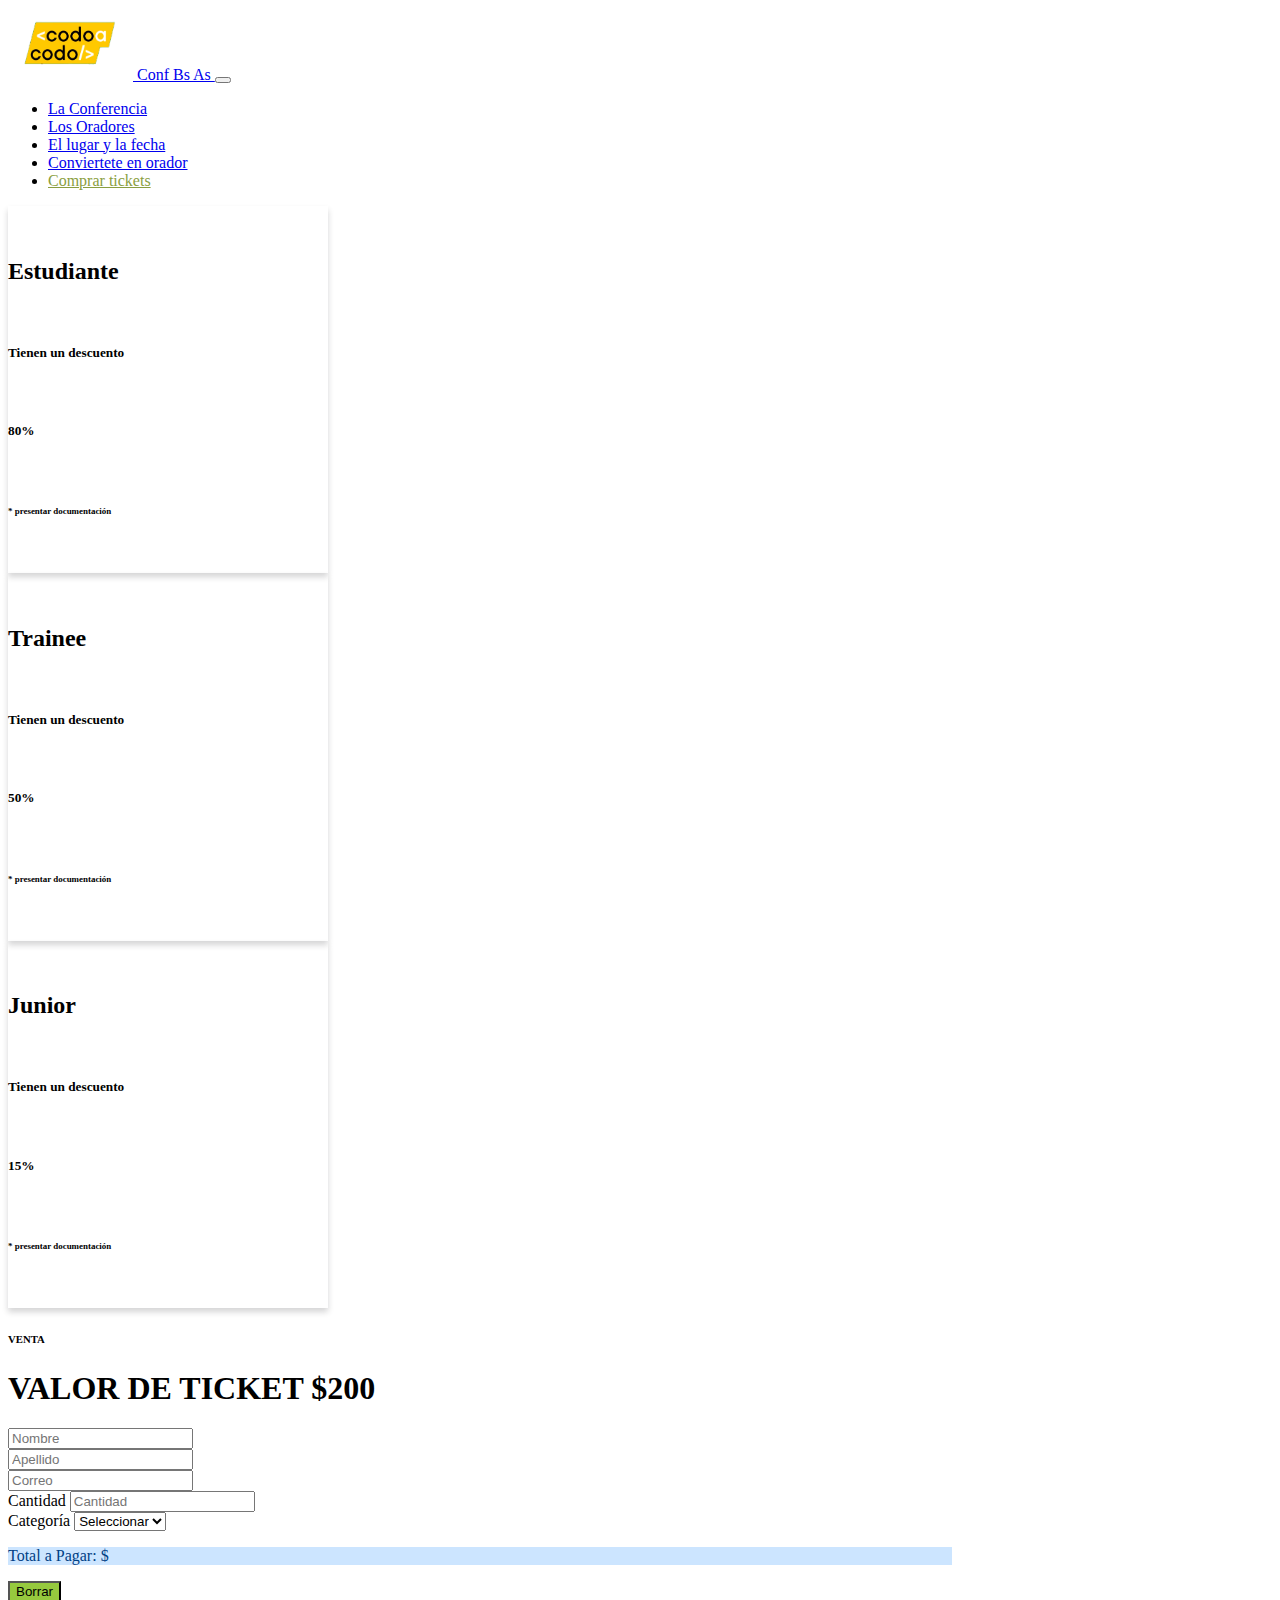
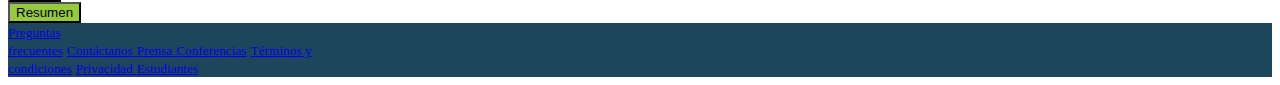
<file: integradorJS.html>
<!doctype html>
<html lang="en">

<head>
  <title>Integrador JavaScript</title>
  <!-- Required meta tags -->
  <meta charset="utf-8">
  <meta name="viewport" content="width=device-width, initial-scale=1, shrink-to-fit=no">

  <!-- Bootstrap CSS v5.2.1 -->
  <link href="https://cdn.jsdelivr.net/npm/bootstrap@5.2.1/dist/css/bootstrap.min.css" rel="stylesheet"
    integrity="sha384-iYQeCzEYFbKjA/T2uDLTpkwGzCiq6soy8tYaI1GyVh/UjpbCx/TYkiZhlZB6+fzT" crossorigin="anonymous">
  <!--<link rel="stylesheet" href="css/integradorJS.css">-->
  <link rel="stylesheet" href="css/integrador.css">
</head>

<body>
  <header>
    <nav class="navbar navbar-expand-md bg-dark navbar-dark p-2">
      <div>
        <a class="navbar-brand" href="https://aulasvirtuales.bue.edu.ar/login/index.php">
          <img src="imagenes/codoacodo.png" width="125" alt="LogoCodo">
          Conf Bs As
        </a>
          <button class="navbar-toggler" type="button" data-bs-toggle="collapse" data-bs-target="#navbarSupportedContent" 
            aria-controls="navbarSupportedContent" aria-expanded="false" aria-label="Toggle navigation">
            <span class="navbar-toggler-icon"></span>
          </button>
      </div>
      <div class="collapse navbar-collapse flex-grow-1 text-start" id="navbarSupportedContent">
        <ul class="navbar-nav ms-auto mx-5">
          <li class="nav-item">
            <a class="nav-link" href="#">La Conferencia</a>
          </li>
          <li class="nav-item">
            <a class="nav-link" href="#">Los Oradores</a>
          </li>
          <li class="nav-item">
            <a class="nav-link" href="#">El lugar y la fecha</a>
          </li>
          <li class="nav-item">
            <a class="nav-link active" href="#">Conviertete en orador</a>
          </li>
          <li class="nav-item">
            <a class="nav-link comprarTickets " href="#">Comprar tickets</a>
          </li>
        </ul>
      </div>
    </nav>
  </header>
  <main>
    <div class="container">
      <div class="row mt-4 justify-content-center">
        <div class="card text-center rounded-0 p-3 me-2 zoom" style="width: 20rem; border-color: blue">
          <div class="card-body">
            <h2 class="card-title">Estudiante</h2><br>
            <h5 class="card-text">Tienen un descuento</h5><br>
            <h5>80%</h5><br>
            <h6 class="card-text"><small class="text-muted">* presentar documentación</small></h6>
          </div>
        </div>
        <div class="card text-center rounded-0 p-3 me-2 zoom" style="width: 20rem; border-color: green;">
          <div class="card-body">
            <h2 class="card-title">Trainee</h2><br>
            <h5 class="card-text">Tienen un descuento</h5><br>
            <h5>50%</h5><br>
            <h6 class="card-text"><small class="text-muted">* presentar documentación</small></h6>
          </div>
        </div>
        <div class="card text-center rounded-0 p-3 me-2 zoom" style="width: 20rem; border-color: rgb(128, 98, 0);">
          <div class="card-body">
            <h2 class="card-title">Junior</h2><br>
            <h5 class="card-text">Tienen un descuento</h5><br>
            <h5>15%</h5><br>
            <h6 class="card-text"><small class="text-muted">* presentar documentación</small></h6>
          </div>
        </div>
      </div>
      <div class="py-4 text-center">
        <h6>VENTA</h6>
        <h1>VALOR DE TICKET $200</h1>
      </div>
      <!--<div class="container" >-->
      <!--<div class="container-fluid justify-content-center">-->
      <div class="container">
        <form id="formulario" action="#" method="post">
          <div class="row d-flex mb-2 justify-content-center">
            <div class="row mb-3 me-2" style="width: 38.5%;">
              <input type="text" name="" id="nombre" class="form-control" placeholder="Nombre" required>
            </div>
            <div class="row mb-3" style="width: 38.5%;">
              <input type="text" name="" id="apellido" class="form-control" placeholder="Apellido" required>
            </div>
          </div>
          <div class="row mb-3 justify-content-center">
            <div class="row mb-3" style="width: 76.5%;">
              <input type="email" name="" id="email" class="form-control" placeholder="Correo" required>
            </div>
          </div>
          <div class="row d-flex mb-2 justify-content-center">
            <div class="row mb-4 me-2" style="width: 38.5%;">
              <label for="" class="form-label">Cantidad</label>
              <input type="number" name="" id="cantidad" class="form-control" placeholder="Cantidad"
              onchange= required>
            </div>
            <div class="row mb-4" style="width: 38.5%;">
              <label for="" class="form-label">Categoría</label>
              <select class="form-select" id="categoria" name="seleccion">
                <option>Seleccionar</option>
                <option>Estudiantes</option>
                <option>Trainee</option>
                <option>Junior</option>
              </select>
            </div>
          </div>
          <div class="row d-flex justify-content-center mb-4">
            <div class="ps-0 pe-0 rounded border"
              style="width: 74.7%; background-color: #CCE5FF; border-color: #9ADAFF;">
              <p id="totalPagar" style="color: #004085" class="pt-2 pb-2 ps-4 pe-4 m-0">Total a Pagar: $ </p>
            </div>
          </div>
          <div class="row d-flex justify-content-center mb-3">
            <div class="ps-0" style="width: 38.5%;">
              <button id="botonBorrar" class="btn btn-success w-100 border-0" type="button"
                style="background-color: #96C93E;" onclick="limpiarFormulario()" >Borrar</button>
            </div>
            <div class="row mb-3 me-2" style="width: 38.5%;">
              <button id="botonResumen" class="btn btn-success w-100 border-0" type="button"
                style="background-color: #96C93E;" onclick="totalPagar()">Resumen</button>
            </div>
          </div>
        </form>
      </div>
    </div>
  </main>
  <footer class="row">
    <div class="col-12 p-0">
      <nav class="navbar navbar-expand-lg navbar-light bg-gradient d-flex justify-content-evenly text-center px-5"
        style="background-color: #1D465C;">
        <a class="nav-link active text-white" aria-current="page" href="#"> <small> Preguntas<br> frecuentes</small></a>
        <a class="nav-link text-white" href="#"> <small>Contáctanos</small> </a>
        <a class="nav-link text-white" href="#"> <small>Prensa</small> </a>
        <a class="nav-link text-white" href="#"> <small>Conferencias</small></a>
        <a class="nav-link text-white" href="#"> <small>Términos y<br>condiciones</small></a>
        <a class="nav-link text-white" href="#"> <small>Privacidad</small> </a>
        <a class="nav-link text-white" href="#"> <small>Estudiantes</small></a>
      </nav>
      <!--
    <nav class="navbar navbar-expand-md colorNavbar navbar-dark p-2">
      <a class="navbar-brand" href="#"></a>
      <button class="navbar-toggler" type="button" data-bs-toggle="collapse" data-bs-target="#navbarNavDropdown" 
        aria-controls="navbarNavDropdown" aria-expanded="false" aria-label="Toggle navigation">
        <span class="navbar-toggler-icon"></span>
      </button>
      <div class="collapse navbar-collapse" id="navbarNavDropdown">
        <a class="nav-link active" href="#">Preguntas<br>Frecuentes</a>
        <ul class="navbar-nav mx-auto mb-2">
          <li class="nav-item ">
            <a class="nav-link active" href="#">Preguntas<br>Frecuentes</a>
          </li>
          <li class="nav-item py-2">
            <a class="nav-link active" href="#">Contáctanos</a>
          </li>
          <li class="nav-item py-2">
            <a class="nav-link active" href="#">Prensa</a>
          </li>
          <li class="nav-item py-2">
            <a class="nav-link active" href="#">Conferencias</a>
          </li>
          <li class="nav-item">
            <a class="nav-link active" href="#">Terminos y<br>Condiciones</a>
          </li>
          <li class="nav-item py-2">
            <a class="nav-link active" href="#">Conferencias</a>
          </li>
          <li class="nav-item py-2">
            <a class="nav-link active" href="#">Privacidad</a>
          </li>
          <li class="nav-item py-2">
            <a class="nav-link active" href="#">Estudiantes</a>
          </li>
        </ul>-->
    </div>
    </nav>
    </div>
  </footer>
  <!-- Bootstrap JavaScript Libraries -->
  <script src="js/integradorJS.js"></script>

  <script src="https://cdn.jsdelivr.net/npm/@popperjs/core@2.11.6/dist/umd/popper.min.js"
    integrity="sha384-oBqDVmMz9ATKxIep9tiCxS/Z9fNfEXiDAYTujMAeBAsjFuCZSmKbSSUnQlmh/jp3" crossorigin="anonymous">
    </script>

  <script src="https://cdn.jsdelivr.net/npm/bootstrap@5.2.1/dist/js/bootstrap.min.js"
    integrity="sha384-7VPbUDkoPSGFnVtYi0QogXtr74QeVeeIs99Qfg5YCF+TidwNdjvaKZX19NZ/e6oz" crossorigin="anonymous">
    </script>
</body>

</html>
</file>
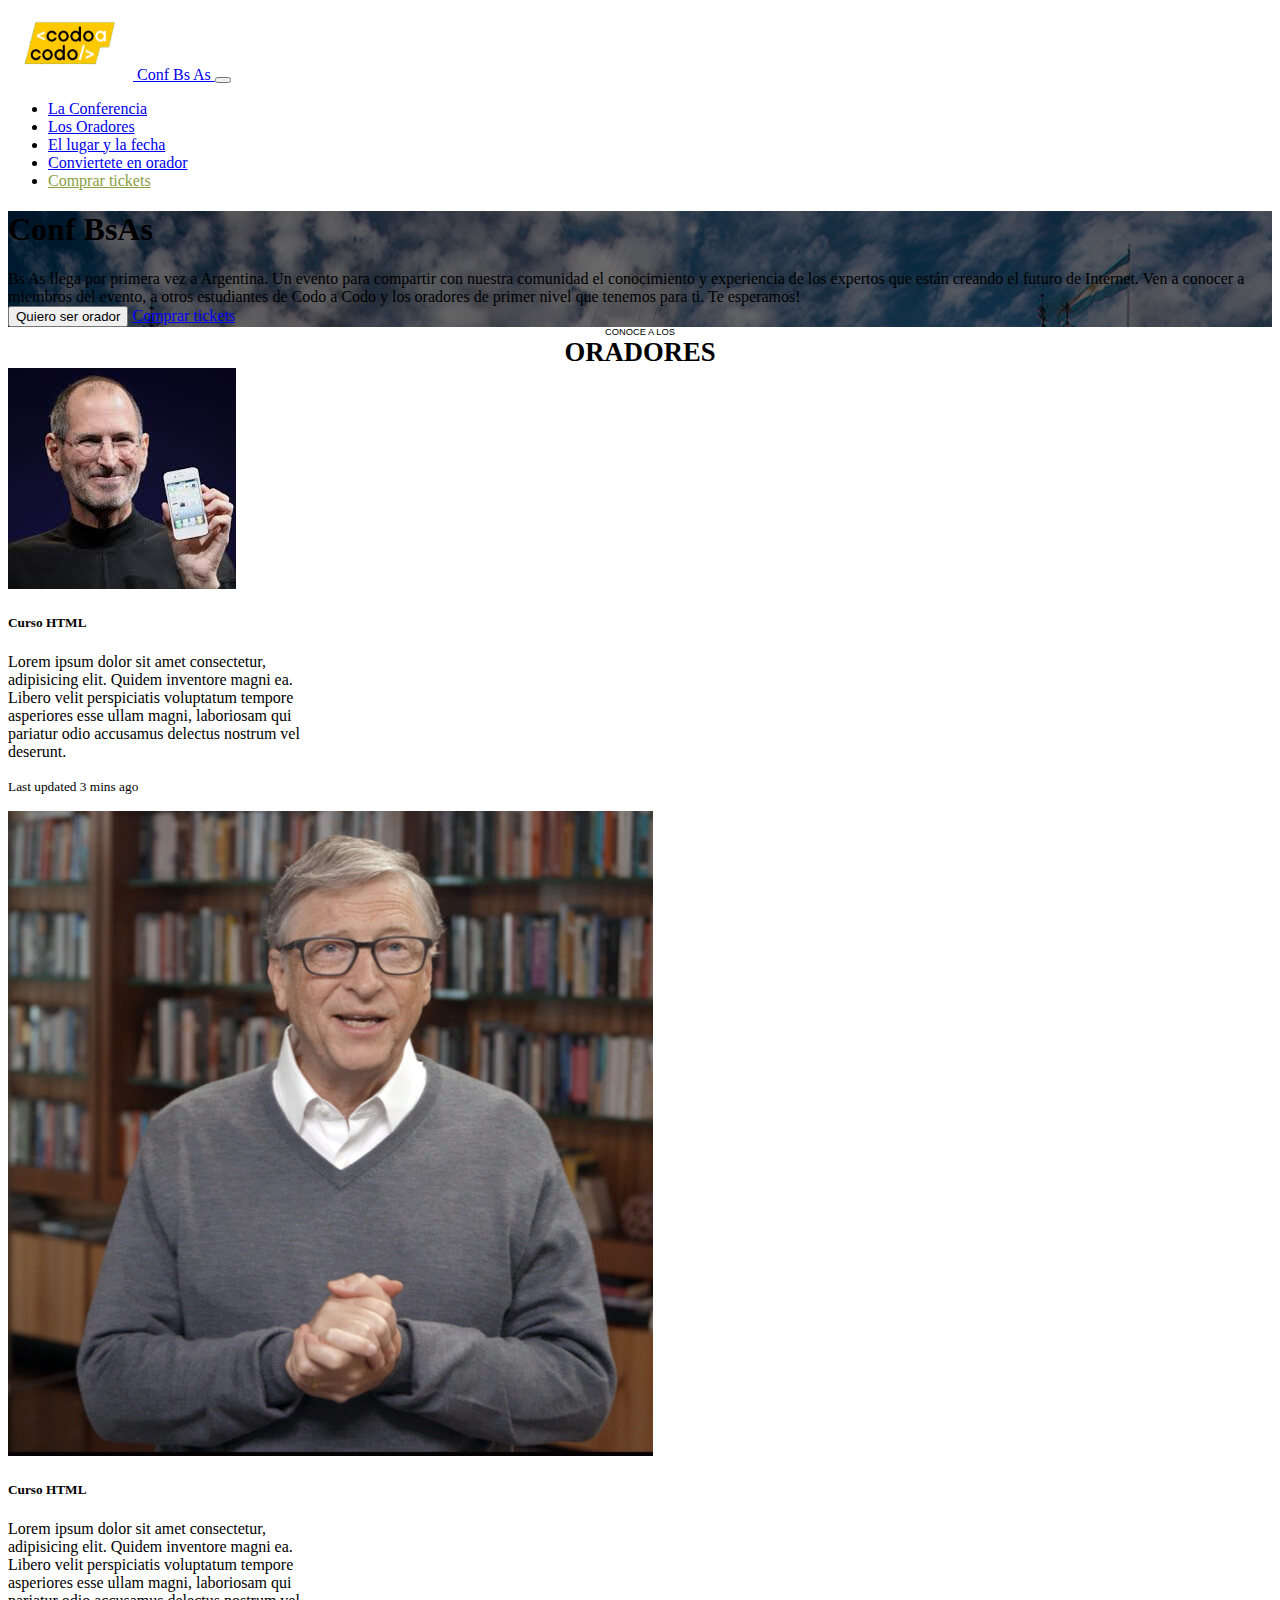
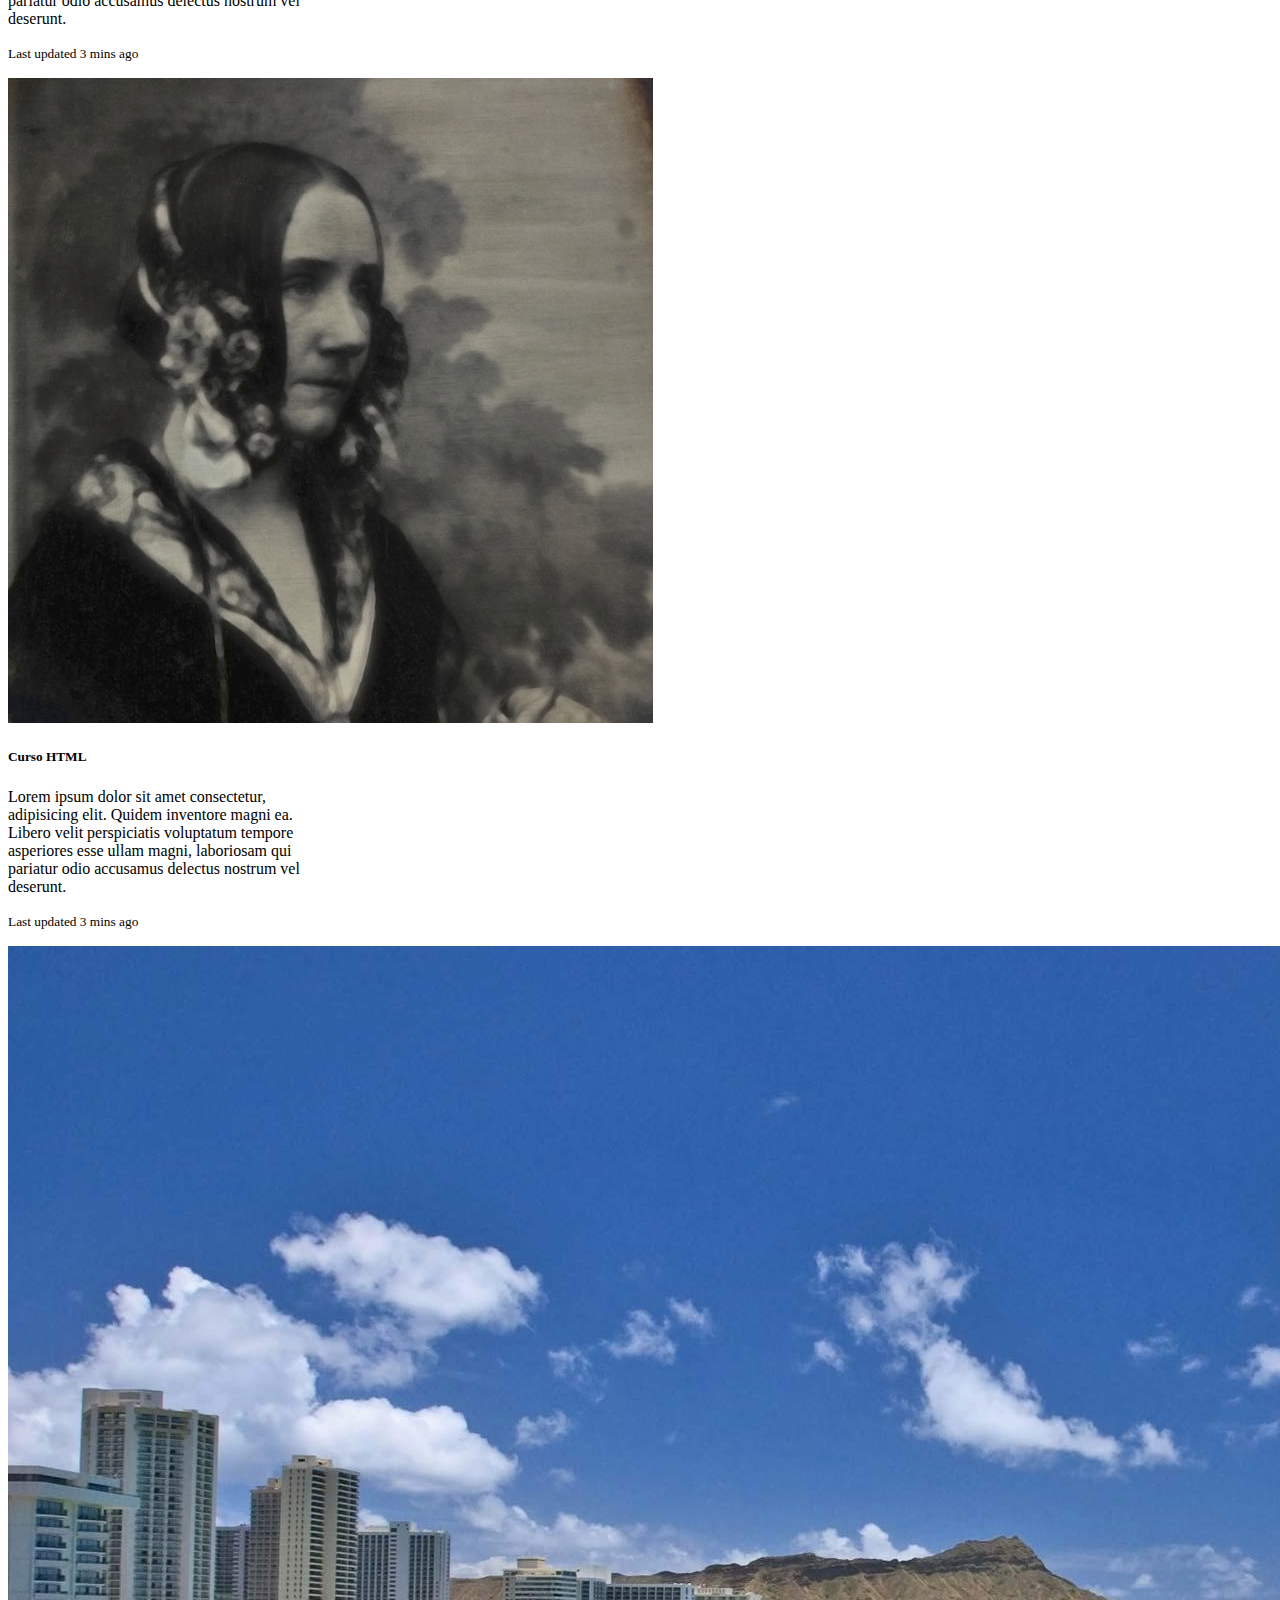
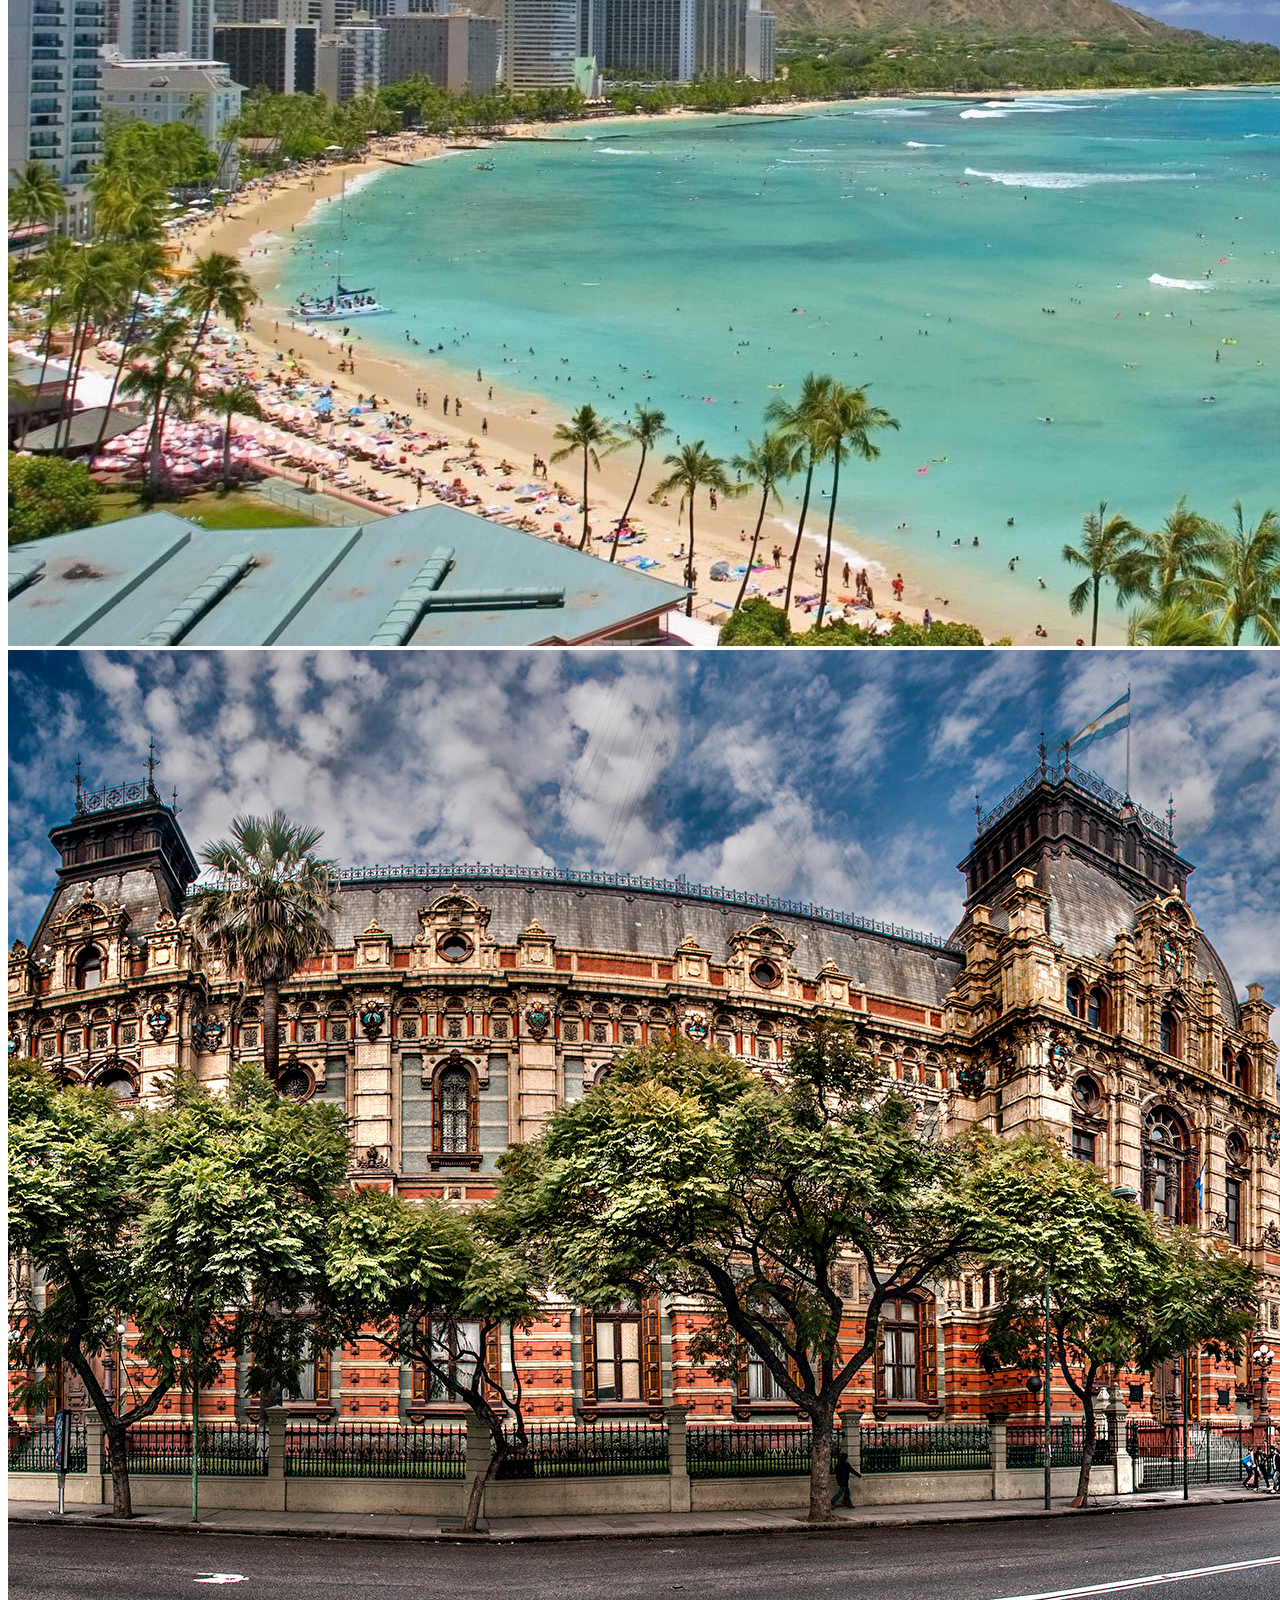
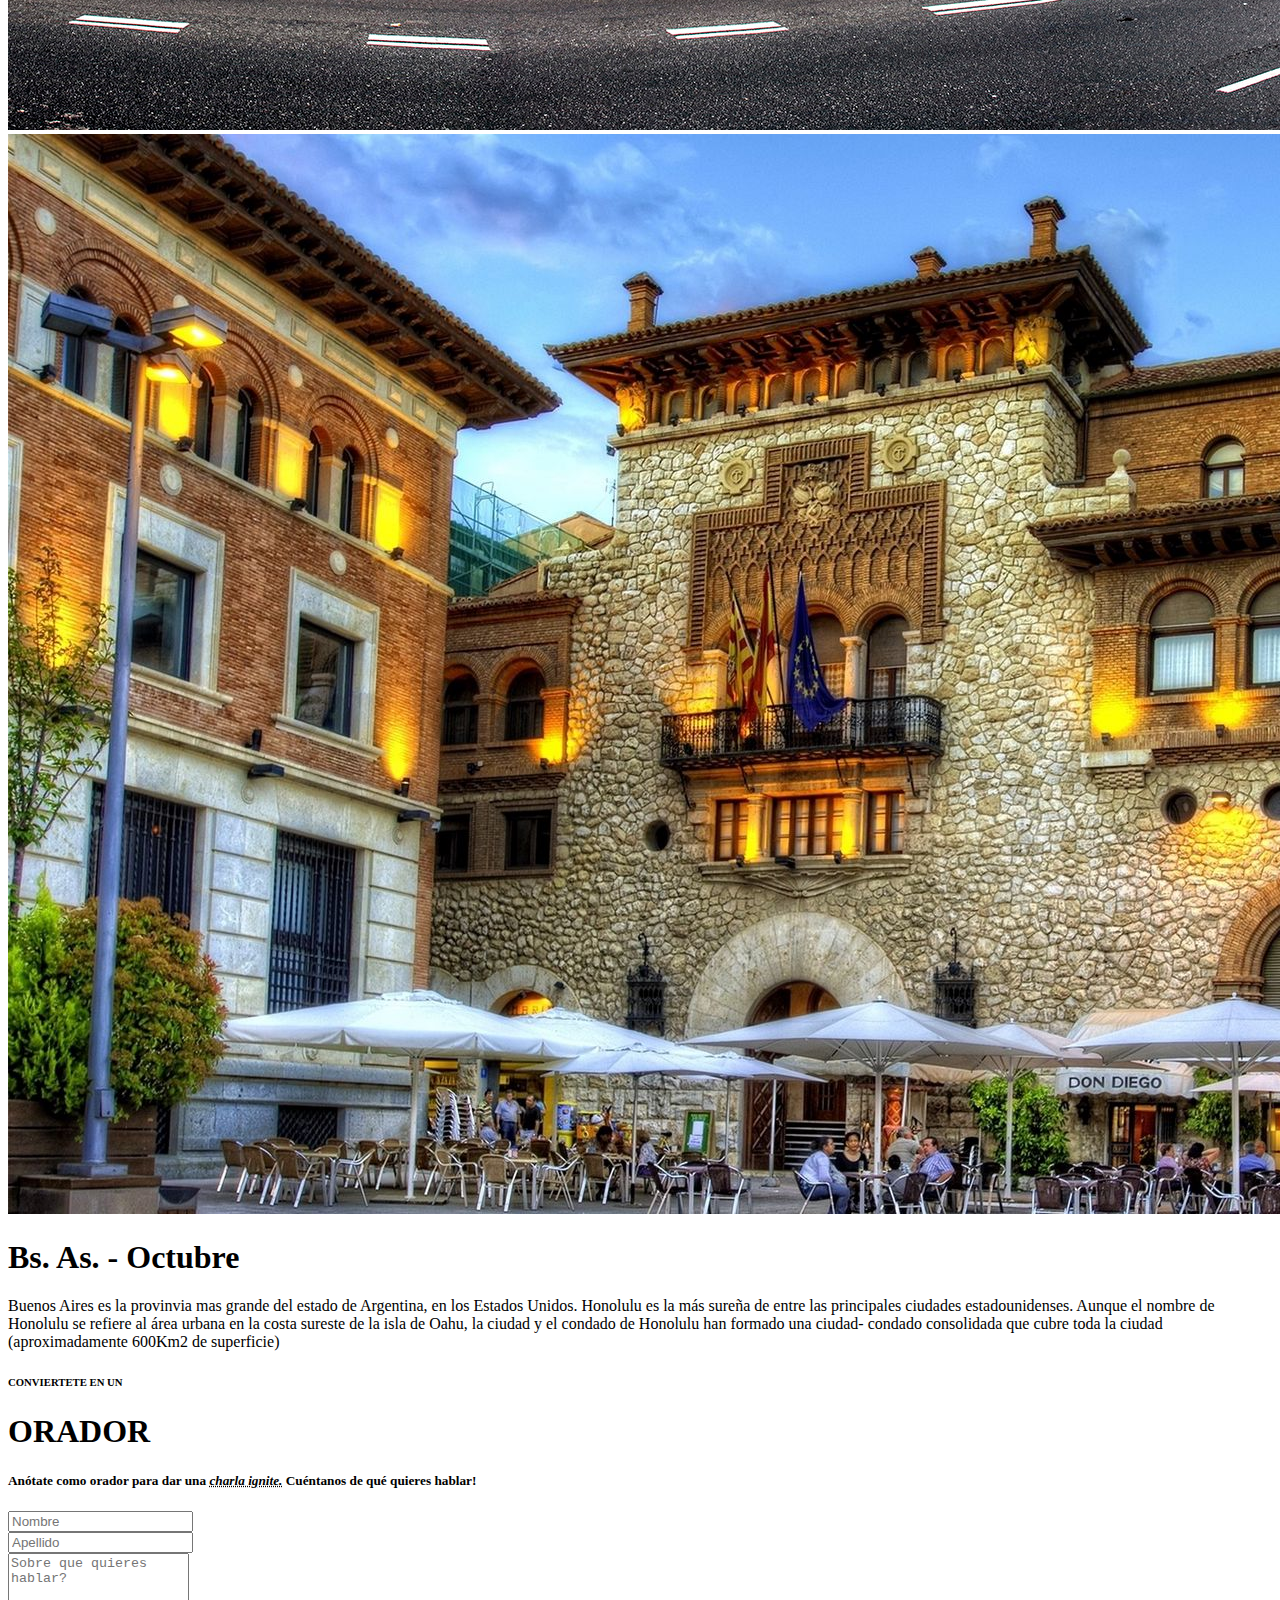
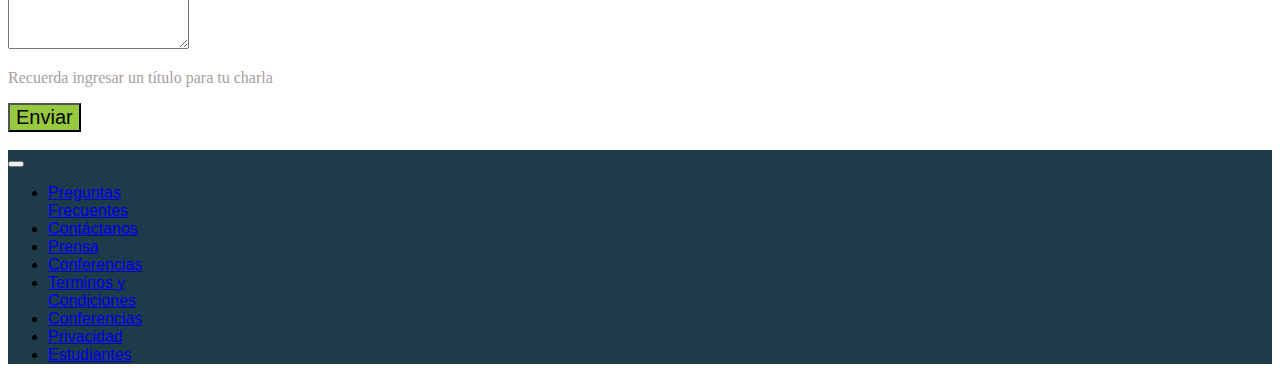
<file: TP-Integrador.html>
<!doctype html>
<html lang="en">

<head>
  <title>Trabajo Práctico Integrador</title>
  <!-- Required meta tags -->
  <meta charset="utf-8">
  <meta name="viewport" content="width=device-width, initial-scale=1, shrink-to-fit=no">

  <!-- Bootstrap CSS v5.2.0-beta1 -->
  
  <link rel="stylesheet" href="https://cdn.jsdelivr.net/npm/bootstrap@5.2.0/dist/css/bootstrap.min.css"
    integrity="sha384-gH2yIJqKdNHPEq0n4Mqa/HGKIhSkIHeL5AyhkYV8i59U5AR6csBvApHHNl/vI1Bx" crossorigin="anonymous">
  <link rel="stylesheet" href="css/integrador.css">
</head>
<body>
  <header>
    <nav class="navbar navbar-expand-md bg-dark navbar-dark p-2 ">
      <div>
        <a class="navbar-brand" href="https://aulasvirtuales.bue.edu.ar/login/index.php">
          <img src="imagenes/codoacodo.png" width="125" alt="LogoCodo">
          Conf Bs As
        </a>
          <button class="navbar-toggler" type="button" data-bs-toggle="collapse" data-bs-target="#navbarSupportedContent" 
            aria-controls="navbarSupportedContent" aria-expanded="false" aria-label="Toggle navigation">
            <span class="navbar-toggler-icon"></span>
          </button>
      </div>
      <div class="collapse navbar-collapse flex-grow-1 text-start" id="navbarSupportedContent">
        <ul class="navbar-nav ms-auto mb-2 mb-lg-0">
          <li class="nav-item ">
            <a class="nav-link active" href="#">La Conferencia</a>
          </li>
          <li class="nav-item">
            <a class="nav-link" href="#">Los Oradores</a>
          </li>
          <li class="nav-item">
            <a class="nav-link" href="#">El lugar y la fecha</a>
          </li>
          <li class="nav-item">
            <a class="nav-link" href="#">Conviertete en orador</a>
          </li>
          <li class="nav-item">
            <a class="nav-link comprarTickets" href="http://127.0.0.1:5500/integradorJS.html#">Comprar tickets</a>
          </li>
        </ul>
      </div>
    </nav>
  </header>
  <main>
    <div class="p-5 mb-2 fondo section text-end text-white">
      <div class="container-fluid py-5">
        <h1 class="fw-bold">Conf BsAs</h1>
        <div class="row">
          <div class="col">
          </div>
          <div class="col fs-5 py-4">
            Bs As llega por primera vez a Argentina. Un evento para compartir con nuestra comunidad el
            conocimiento y experiencia de los expertos que están creando el futuro de Internet. Ven a conocer
            a miembros del evento, a otros estudiantes de Codo a Codo y los oradores de primer nivel que tenemos
            para ti. Te esperamos!
          </div>
        </div>
        <button class="btn btn-outline-light btn-lg border" type="button">Quiero ser orador</button>
        <a class="btn btn-success btn-lg" type="button" href="http://127.0.0.1:5500/integradorJS.html#">Comprar tickets</a>
      </div>
    </div>
    <div>
      <div class="conoceaLos">
        CONOCE A LOS
      </div>
      <div class="oradores">
        ORADORES
      </div>
    </div>
    <div class="d-flex justify-content-center p-0">
      <div class="row justify-content-center">
        <div class="col-md-4" style="width: 300px;">
          <div class="card mb-3">
            <img src="imagenes/steve.jpg" class="card-img-top" alt="Logo html">
            <div class="card-body">
              <h5 class="card-title">Curso HTML</h5>
              <p class="card-text">Lorem ipsum dolor sit amet consectetur, adipisicing elit. Quidem inventore magni ea.
                Libero velit perspiciatis voluptatum tempore asperiores esse ullam magni, laboriosam qui pariatur odio
                accusamus delectus nostrum vel deserunt.</p>
              <p class="card-text"><small class="text-muted">Last updated 3 mins ago</small></p>
            </div>
          </div>    
        </div>
        <div class="col-md-4 " style="width: 300px;">
          <div class="card mb-3">
            <img src="imagenes/bill.jpg" class="card-img-top" alt="Logo html">
            <div class="card-body">
              <h5 class="card-title">Curso HTML</h5>
              <p class="card-text">Lorem ipsum dolor sit amet consectetur, adipisicing elit. Quidem inventore magni ea.
                Libero velit perspiciatis voluptatum tempore asperiores esse ullam magni, laboriosam qui pariatur odio
                accusamus delectus nostrum vel deserunt.</p>
              <p class="card-text"><small class="text-muted">Last updated 3 mins ago</small></p>
            </div>
          </div>
    
        </div>
        <div class="col-md-4" style="width: 300px;">
          <div class="card mb-3">
            <img src="imagenes/ada.jpeg" class="card-img-top" alt="Logo html">
            <div class="card-body">
              <h5 class="card-title">Curso HTML</h5>
              <p class="card-text">Lorem ipsum dolor sit amet consectetur, adipisicing elit. Quidem inventore magni ea.
                Libero velit perspiciatis voluptatum tempore asperiores esse ullam magni, laboriosam qui pariatur odio
                accusamus delectus nostrum vel deserunt.</p>
              <p class="card-text"><small class="text-muted">Last updated 3 mins ago</small></p>
            </div>
          </div>
        </div>
      </div>
    </div>
      <!--NO PUEDO HACER EL CAROUSEL FUNCIONE SOLO, LO COPIE DE LA PAGINA Y TAMPOCO FUNCIONA-->
    <div class="row">
      <div class="col-md-6 pe-0">
      <div id="carouselExampleSlidesOnly" class="carousel slide" data-ride="carousel">
        <div class="carousel-inner">
          <div class="carousel-item active">
            <img class="card-img-top" src="imagenes/honolulu.jpg" alt="First slide">
          </div>
          <div class="carousel-item">
            <img class="card-img-top" src="imagenes/hawaii.jpg" alt="Sec0nd slide">
          </div>
          <div class="carousel-item">
            <img class="card-img-top" src="imagenes/hawaii2.jpg" alt="third slide">
          </div>
        </div>
      </div>
    </div>
      <!--
      <div class="col-md-6 pe-0">
        <img class="card-img-top" src="imagenes/honolulu.jpg" alt="playa">
      </div>-->
      <div class="col-md-6 p-4 bg-dark text-white">
        <h1>Bs. As. - Octubre</h1>
        <p>Buenos Aires es la provinvia mas grande del estado de Argentina, en los Estados Unidos. Honolulu es la más
          sureña de entre las principales ciudades estadounidenses. Aunque el nombre de Honolulu se refiere al área
          urbana en la costa sureste de la isla de Oahu, la ciudad y el condado de Honolulu han formado una ciudad-
          condado consolidada que cubre toda la ciudad (aproximadamente 600Km2 de superficie)
        </p>
      </div>
    </div>

    <header>
      <div class="py-4 text-center">
        <h6>CONVIERTETE EN UN</h6>
        <h1>ORADOR</h1>
        <h5>Anótate como orador para dar una <i class="textoPunteado">charla ignite.</i> Cuéntanos de qué quieres
          hablar!</h5>
      </div>
    </header>
    <main>
      <div class="container-fluid justify-content-center">
        <form action="" method="post">
          <div class="row bg-white p-0">
            <div class="col-md-1"></div>
            <div class="col-md-2"></div>
            <div class="col-md-3 mb-3">
              <input type="text" class="form-control" placeholder="Nombre" required>
            </div>
            <div class="col-md-3 mb-3">
              <input type="text" class="form-control" placeholder="Apellido" required>
            </div>
            <div class="col-md-2"></div>
            <div class="col-md-1"></div>
          </div>
          <div class="row bg-white">
            <div class="col-md-3"></div>
            <div class="col-md-6 mb-3">
              <textarea class="form-control" rows="6" placeholder="Sobre que quieres hablar?" border-dark></textarea>
              <p style="color: rgb(165, 161, 161);">Recuerda ingresar un título para tu charla</p>              
            </div>
            <div class="col-md-3"></div>
            <div class="d-grid col-6 mx-auto">
              <button class="btn btn-outline-primary botonColor text-light" type="button">Enviar</button>
            </div>
          </div>          
        </form>
      </div>
    </main>
    </div>
  </main>  
  <footer>    
    <!--<div class="row colorNavbar text-light p-4 justify-content-center">      
      <div class="col-md-1 mx-1 border">Preguntas<br>Frecuentes</div>
      <div class="col-md-1 mx-1 py-2">Contáctanos</div>
      <div class="col-md-1 mx-1 py-2">Prensa</div>
      <div class="col-md-1 mx-1 py-2">Conferencias</div>
      <div class="col-md-1 mx-1">Términos y<br>Condiciones</div>
      <div class="col-md-1 mx-1 py-2">Privacidad</div>
      <div class="col-md-1 mx-1 py-2">Estudiantes</div>
    </div>-->
    <br>
    <!--PROFESOR.. El navbar a continuacion no veo donde está la diferencia para que los items se vayan adaptando 
      a la pantalla, hasta llegar a la "hamburguesa"... como pasa en el navbar de el principio-->
    <nav class="navbar navbar-expand-md colorNavbar navbar-dark p-2">
      <a class="navbar-brand" href="#"></a><!--Con esto queda a la derecha-->
      <button class="navbar-toggler" type="button" data-bs-toggle="collapse" data-bs-target="#navbarNavDropdown" 
        aria-controls="navbarNavDropdown" aria-expanded="false" aria-label="Toggle navigation">
        <span class="navbar-toggler-icon"></span>
      </button>
      <div class="collapse navbar-collapse" id="navbarNavDropdown">
        <ul class="navbar-nav mx-auto mb-2">
          <li class="nav-item ">
            <a class="nav-link active" href="#">Preguntas<br>Frecuentes</a>
          </li>
          <li class="nav-item py-2">
            <a class="nav-link active" href="#">Contáctanos</a>
          </li>
          <li class="nav-item py-2">
            <a class="nav-link active" href="#">Prensa</a>
          </li>
          <li class="nav-item py-2">
            <a class="nav-link active" href="#">Conferencias</a>
          </li>
          <li class="nav-item">
            <a class="nav-link active" href="#">Terminos y<br>Condiciones</a>
          </li>
          <li class="nav-item py-2">
            <a class="nav-link active" href="#">Conferencias</a>
          </li>
          <li class="nav-item py-2">
            <a class="nav-link active" href="#">Privacidad</a>
          </li>
          <li class="nav-item py-2">
            <a class="nav-link active" href="#">Estudiantes</a>
          </li>
        </ul>
      </div>
    </nav> 
  </footer>
  <!-- Bootstrap JavaScript Libraries -->
  <script src="https://cdn.jsdelivr.net/npm/@popperjs/core@2.11.5/dist/umd/popper.min.js"
    integrity="sha384-Xe+8cL9oJa6tN/veChSP7q+mnSPaj5Bcu9mPX5F5xIGE0DVittaqT5lorf0EI7Vk" crossorigin="anonymous">
    </script>

  <script src="https://cdn.jsdelivr.net/npm/bootstrap@5.2.0/dist/js/bootstrap.min.js"
    integrity="sha384-ODmDIVzN+pFdexxHEHFBQH3/9/vQ9uori45z4JjnFsRydbmQbmL5t1tQ0culUzyK" crossorigin="anonymous">
    </script>
</body>

</html>
</file>
<file: css/integrador.css>
.fondo{
    background-image: url("../imagenes/ba1.jpg");
}
.section {
    background-image: linear-gradient(rgba(0, 0, 0, 0.5), rgba(0, 0, 0, 0.5)), url("../imagenes/ba1.jpg");
}
.letraImagenBa{
    font-size: 0.5rem;
}
.conoceaLos{
    text-align: center;
    font-size : 7pt;
    font-family : verdana,arial;
}
.oradores {
    display: flex;
    flex-direction: row;
    justify-content: center;
    font-weight: bold;
    font-size: 20pt;
}
.orador {
    display: flex;
    align-items: row;   
    margin-right: 2rem; 
}
.textoPunteado{
    text-decoration:underline;
    text-decoration-style: dotted;
}
.botonColor{
    background-color: rgb(150, 201, 62);
    font-size: 15pt;
    font-family : verdana,arial;
}
.colorNavbar {
    background-color: rgb(30, 59, 73);
    font-family : verdana,arial;
}

/*INTEGRADOR JS */
.comprarTickets{
    color: rgb(138, 158, 64);
}
/*.cardCurso{
    border-color: blue;    
}*/
.labelTotal{
    background-color: aquamarine;
    width: 850px;
    height: 40px;
    border: 30px;
    padding-left: 1rem;
}
.labelTotal1{
    /*background-color: aquamarine;
    width: 10px;
    height: 10px;
    border: 30px;
    padding-left: 1rem;*/
    height: 1rem;
}
/*.cardCurso {
    display: grid;
    /*grid-template-columns: 1fr 1fr;
    grid-gap: 0.3rem;
    padding-top: 1rem;
    height: 15rem;
  }*/
  
    
.zoom{
    transition: transform 0.2s ease;
    box-shadow: 0 4px 6px 0 rgba(22, 22, 26, 0.18);
    border-radius: 0;
    border-color: blue;
    margin: 0rem;
    padding-top: 2rem;
    padding-bottom: 2rem;
}
.zoom:hover {
transform: scale(1.1);
}
</file>
